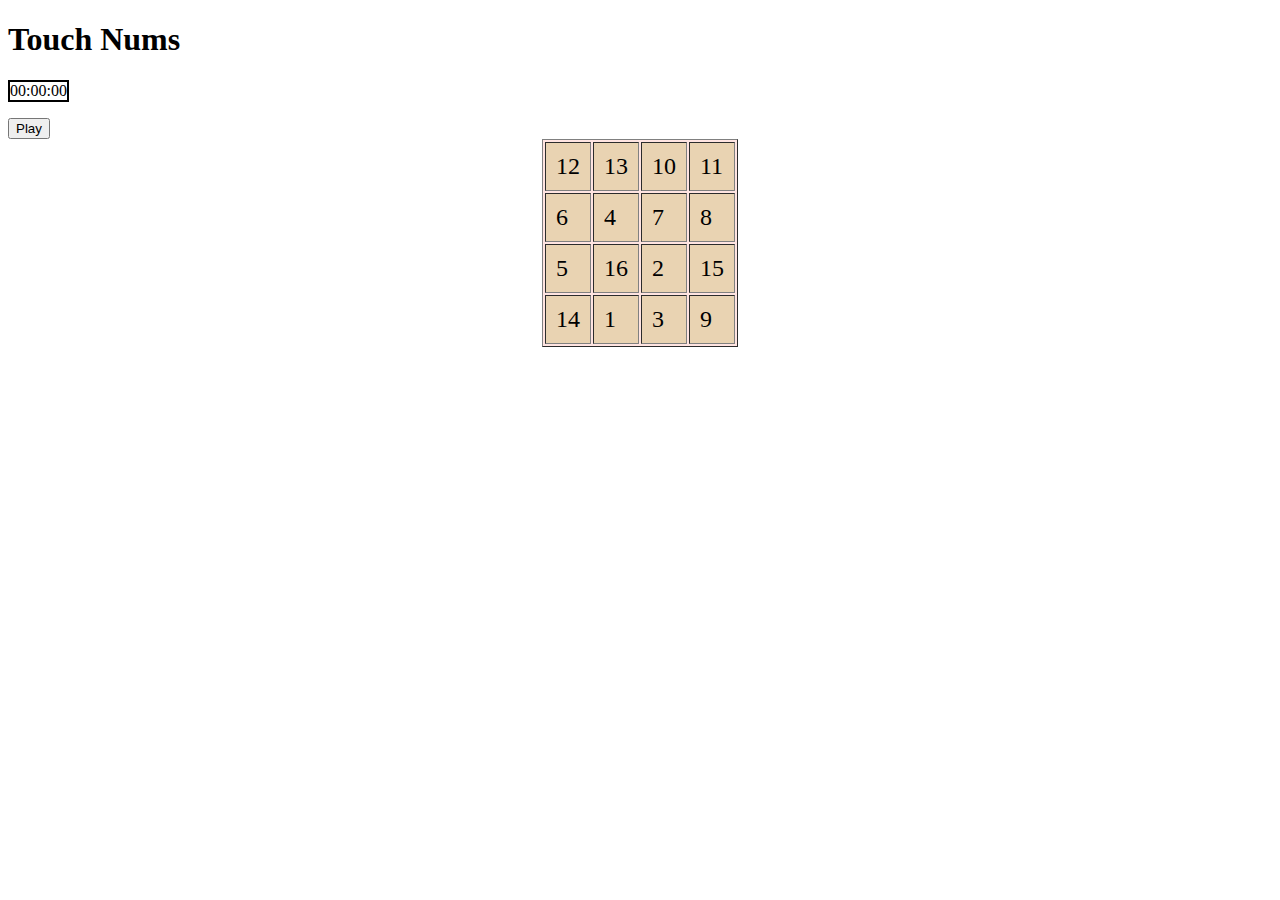
<file: index.html>
<!DOCTYPE html>
<html lang="en">
<head>
    <meta charset="UTF-8">
    <meta name="viewport" content="width=device-width, initial-scale=1.0">
    <title>Oren's game 😎</title>
    <link rel="stylesheet" href="css/style.css">

</head>
<body onload="init()">                    
    <h1>Touch Nums</h1>
    <div class="stopwatch">
        <p class="timer">00:00:00</p>
    </div>
    <button onclick="init()">Play</button>
    <table border="1" cellpadding="10">
        <tbody class="board"></tbody>
    </table>

    <script src="js/main.js"></script>
</body>
</html>
</file>
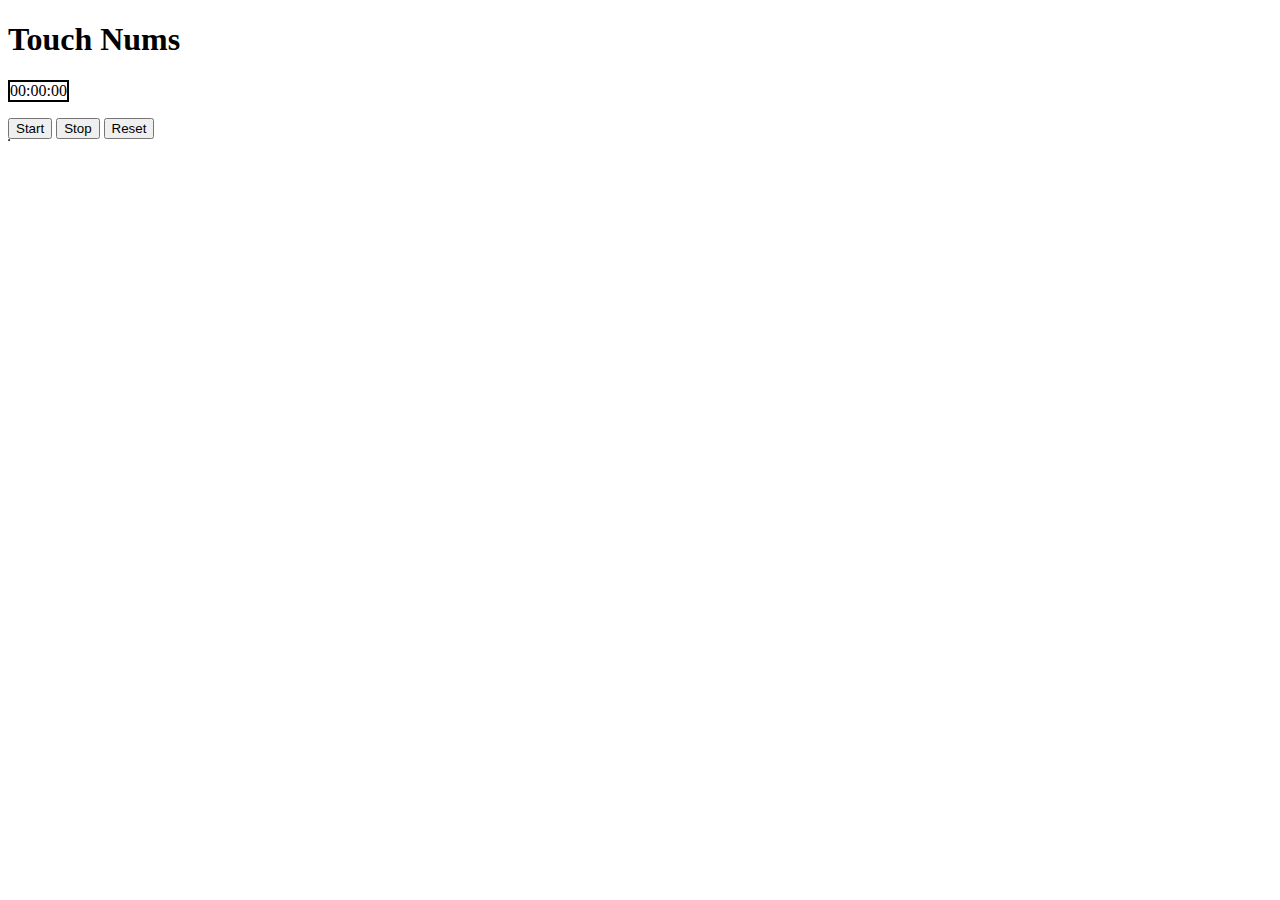
<file: tests/Untitled-3.html>
<!DOCTYPE html>
<html lang="en">
<head>
    <meta charset="UTF-8">
    <meta name="viewport" content="width=device-width, initial-scale=1.0">
    <title>Document</title>
    <link rel="stylesheet" href="css/style.css">

</head>
<body onload="init()">                    
    <h1>Touch Nums</h1>
    <div class="stopwatch">
        <p class="timer">00:00:00</p>
    </div>
    <button onclick="startTimer()">Start</button>
    <button onclick="stopTimer()">Stop</button>
    <button onclick="resetTimer()">Reset</button>
    <table border="1" cellpadding="10">
        <tbody class="board"></tbody>
    </table>

    <script src="js/test.js"></script>
</body>
</html>
</file>
<file: css/style.css>
table {
    margin: auto;
    background-color:mistyrose;
    font-size:x-large;
}

.touched {
    background-color:rgb(113, 113, 180);
    cursor: pointer;
}

.untouched {
    background-color: rgb(233, 211, 178);
    cursor: pointer;
}

.timer{
border: solid 2px;
width: fit-content;
}
</file>
<file: tests/css/style.css>
.timer {
    border: 2px solid;
    width:fit-content;
}
</file>
